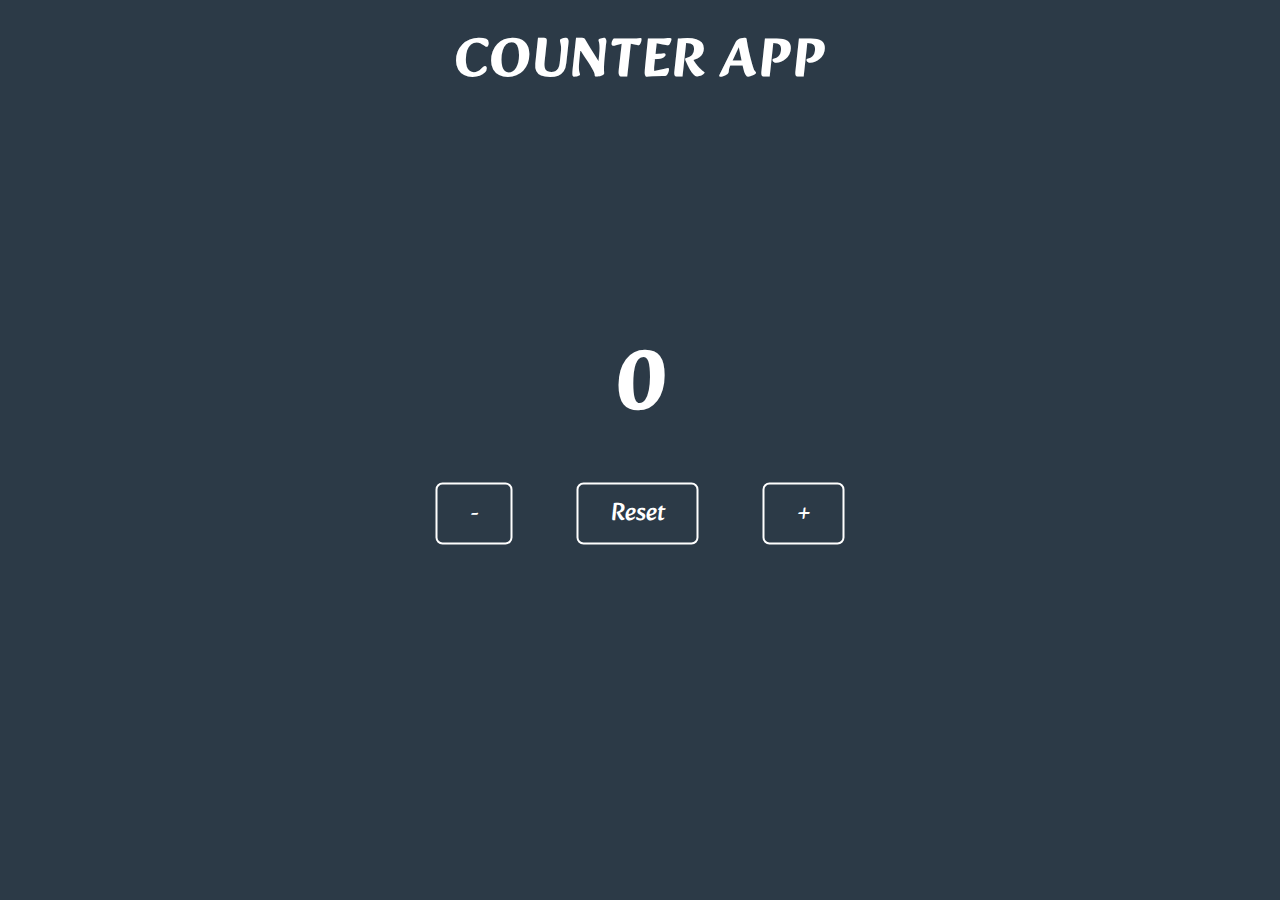
<file: index.html>
<!DOCTYPE html>
<html lang="en">
<head>
    <meta charset="UTF-8">
    <meta http-equiv="X-UA-Compatible" content="IE=edge">
    <meta name="viewport" content="width=device-width, initial-scale=1.0">
    <title>Counter</title>
    <link rel="stylesheet" href="./CSS/counter.css">
</head>
<body>

    <nav>
        <h1>COUNTER APP</h1>
    </nav>
    
    <div class="counterGame" id="counterGame">
        <div class="updateNumberDiv">
            <h2 class="updateNumber" id="updateNumber"></h2>
        </div>
    
        <div class="updateBtn" id="updateBtn">
            <button id="decrement">-</button>
            <button id="reset">Reset</button>
            <button id="increment">+</button>
        </div>
    </div>

    <script src="./JS/counter.js"></script>
</body>
</html>
</file>
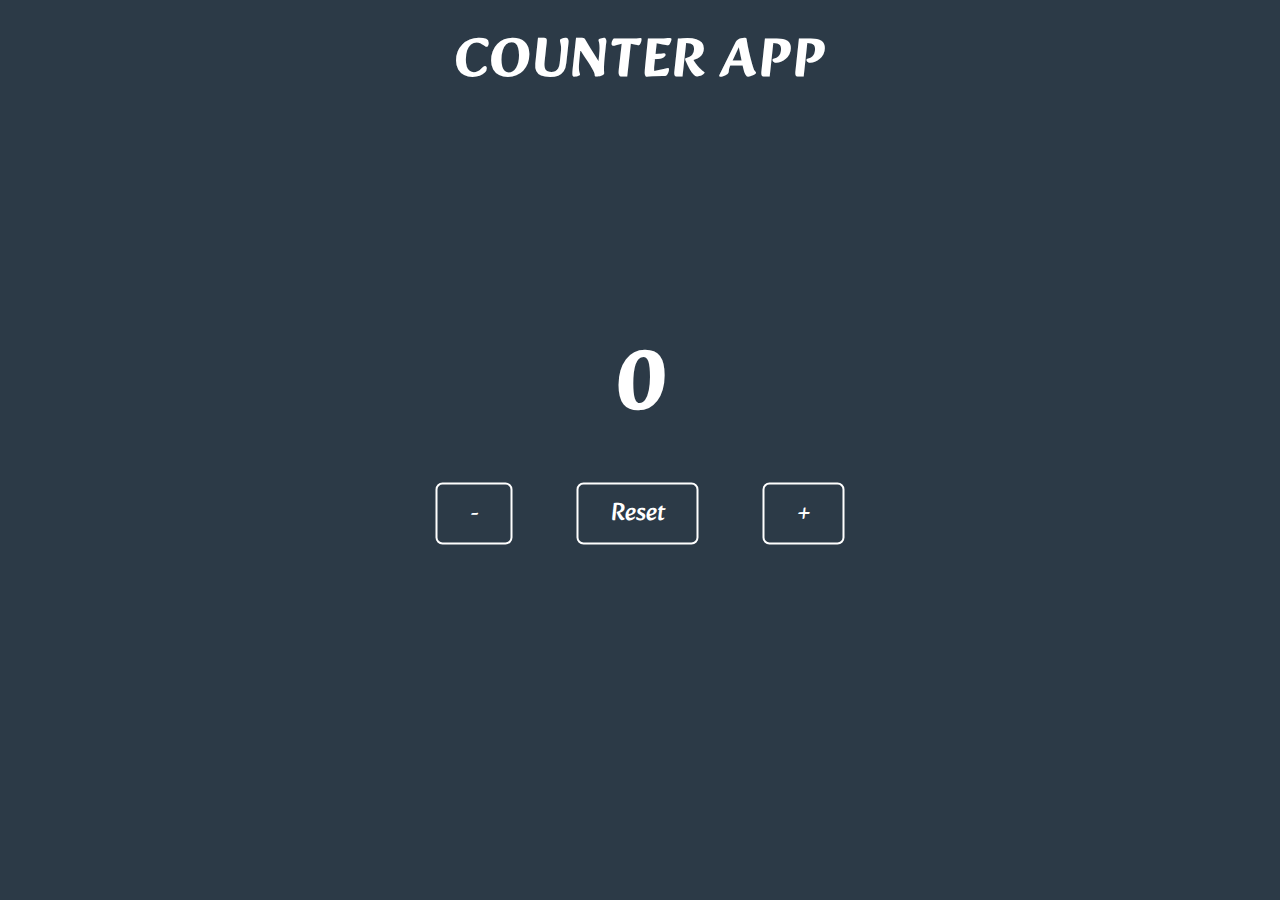
<file: HTML/index.html>
<!DOCTYPE html>
<html lang="en">
<head>
    <meta charset="UTF-8">
    <meta http-equiv="X-UA-Compatible" content="IE=edge">
    <meta name="viewport" content="width=device-width, initial-scale=1.0">
    <title>Counter</title>
    <link rel="stylesheet" href="../CSS/counter.css">
</head>
<body>

    <nav>
        <h1>COUNTER APP</h1>
    </nav>
    
    <div class="counterGame" id="counterGame">
        <div class="updateNumberDiv">
            <h2 class="updateNumber" id="updateNumber"></h2>
        </div>
    
        <div class="updateBtn" id="updateBtn">
            <button id="decrement">-</button>
            <button id="reset">Reset</button>
            <button id="increment">+</button>
        </div>
    </div>

    <script src="../JS/counter.js"></script>
</body>
</html>
</file>
<file: CSS/counter.css>
@import url('https://fonts.googleapis.com/css2?family=Alkatra:wght@400;500;600;700&display=swap');

* {
    padding: 0;
    margin: 0;
    box-sizing: border-box;
    font-family: 'Alkatra', cursive;
}

body {
    background: #2C3A47;
}

nav h1, .updateNumberDiv h2 {
    text-align: center;
    color: #FFFFFF;
    padding: 1rem 0;
}

nav h1 {
    letter-spacing: 0.1rem;
    font-size: 55px; 
}

.counterGame {
    position: absolute;
    top: 50%;
    left: 50%;
    transform: translate(-50%, -50%);
}

.updateNumberDiv h2 {
    font-size: 85px;
}

.updateBtn {
    padding-bottom: 3rem;
    display: flex;
    justify-content: center;
    align-items: center;
    flex-direction: row;
    flex-wrap: wrap;
}

.updateBtn button {
    color: #FFFFFF;
    background: transparent;
    border: 2px solid #FFFFFF;
    border-radius: 7px;
    font-size: 25px;
    margin: 0.5rem 2rem;
    padding: 0.5rem 2rem;
    cursor: pointer;
}


/* Responsive Page */
@media only screen and (max-width: 962px) {
    .updateBtn button {
        margin: 0.5rem 1rem;
    }
}
@media only screen and (max-width: 770px) {
    .updateBtn button {
        margin: 0.5rem 0.5rem;
    }
}
@media only screen and (max-width: 674px) {
    .updateBtn button {
        padding: 0.3rem 1rem;
    }
}
@media only screen and (max-width: 482px) {
    nav h1 {
        font-size: 41px;
    }
    .updateNumberDiv h2 {
        font-size: 67px;
    }
}
</file>
